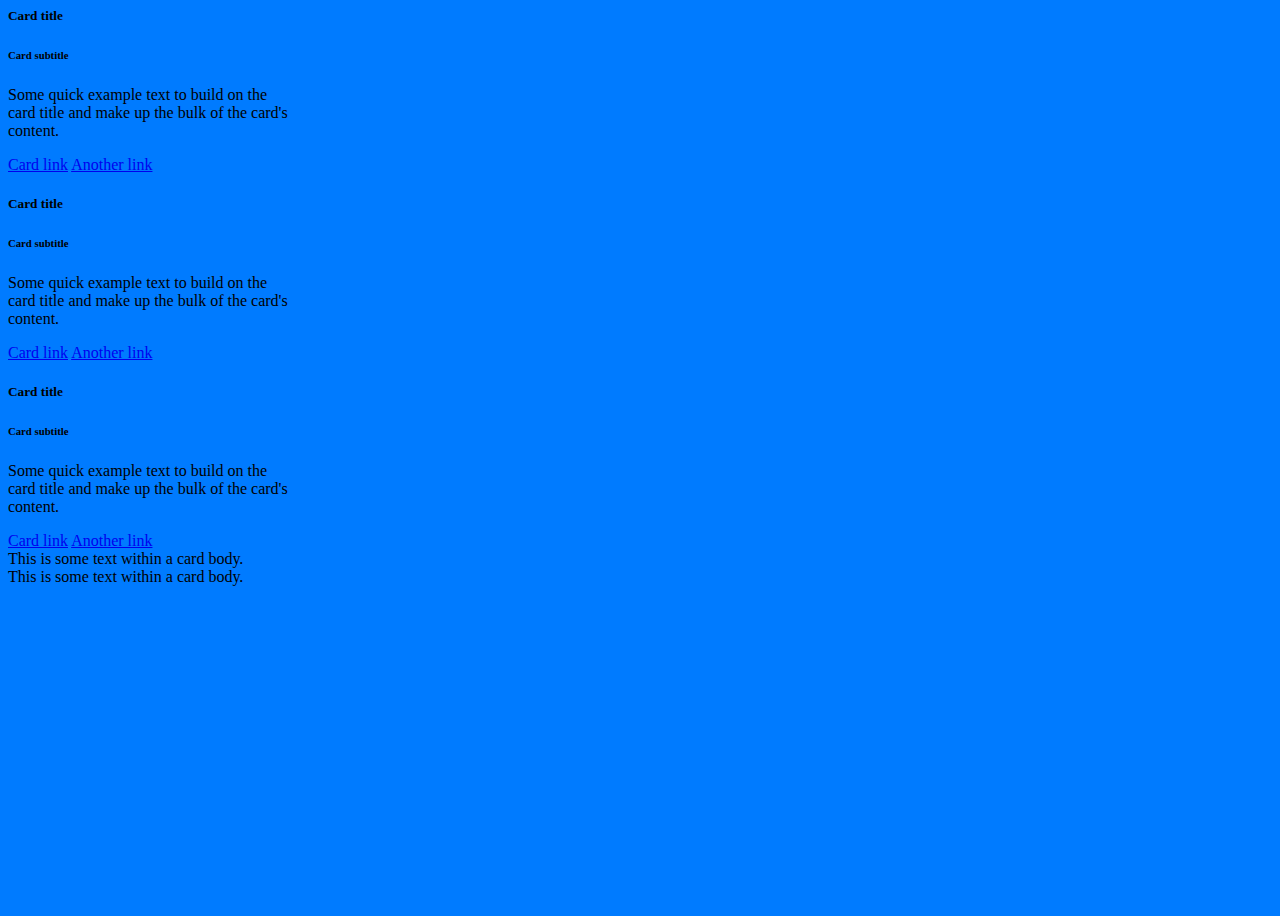
<file: Lavacash/src/main/resources/templates/home.html>
<div th:include="page/header"></div>
<div th:include="page/navbar"></div>

<style>
    body {
        height: 100%;
        background: #007bff;
    }

    .container {
        max-width: 550px;
    }
</style>

<body>
    <div class="row col-12">
        <div class="card container-fluid">
            <div class="card-body">
                <div class="row">

                    <div class="col-4">
                        <div class="card" style="width: 18rem;">
                            <div class="card-body">
                                <h5 class="card-title">Card title</h5>
                                <h6 class="card-subtitle mb-2 text-muted">Card subtitle</h6>
                                <p class="card-text">Some quick example text to build on the card title and make up the
                                    bulk of the card's content.</p>
                                <a href="#" class="card-link">Card link</a>
                                <a href="#" class="card-link">Another link</a>
                            </div>
                        </div>
                    </div>

                    <div class="col-4">
                        <div class="card" style="width: 18rem;">
                            <div class="card-body">
                                <h5 class="card-title">Card title</h5>
                                <h6 class="card-subtitle mb-2 text-muted">Card subtitle</h6>
                                <p class="card-text">Some quick example text to build on the card title and make up the
                                    bulk of the card's content.</p>
                                <a href="#" class="card-link">Card link</a>
                                <a href="#" class="card-link">Another link</a>
                            </div>
                        </div>
                    </div>

                    <div class="col-4">
                        <div class="card" style="width: 18rem;">
                            <div class="card-body">
                                <h5 class="card-title">Card title</h5>
                                <h6 class="card-subtitle mb-2 text-muted">Card subtitle</h6>
                                <p class="card-text">Some quick example text to build on the card title and make up the
                                    bulk of the card's content.</p>
                                <a href="#" class="card-link">Card link</a>
                                <a href="#" class="card-link">Another link</a>
                            </div>
                        </div>
                    </div>
                </div>
            </div>
        </div>

        <div class="card container-fluid">
            <div class="card-body">
                This is some text within a card body.
            </div>
        </div>

        <div class="card container-fluid">
            <div class="card-body">
                This is some text within a card body.
            </div>
        </div>
    </div>

</body>
</file>
